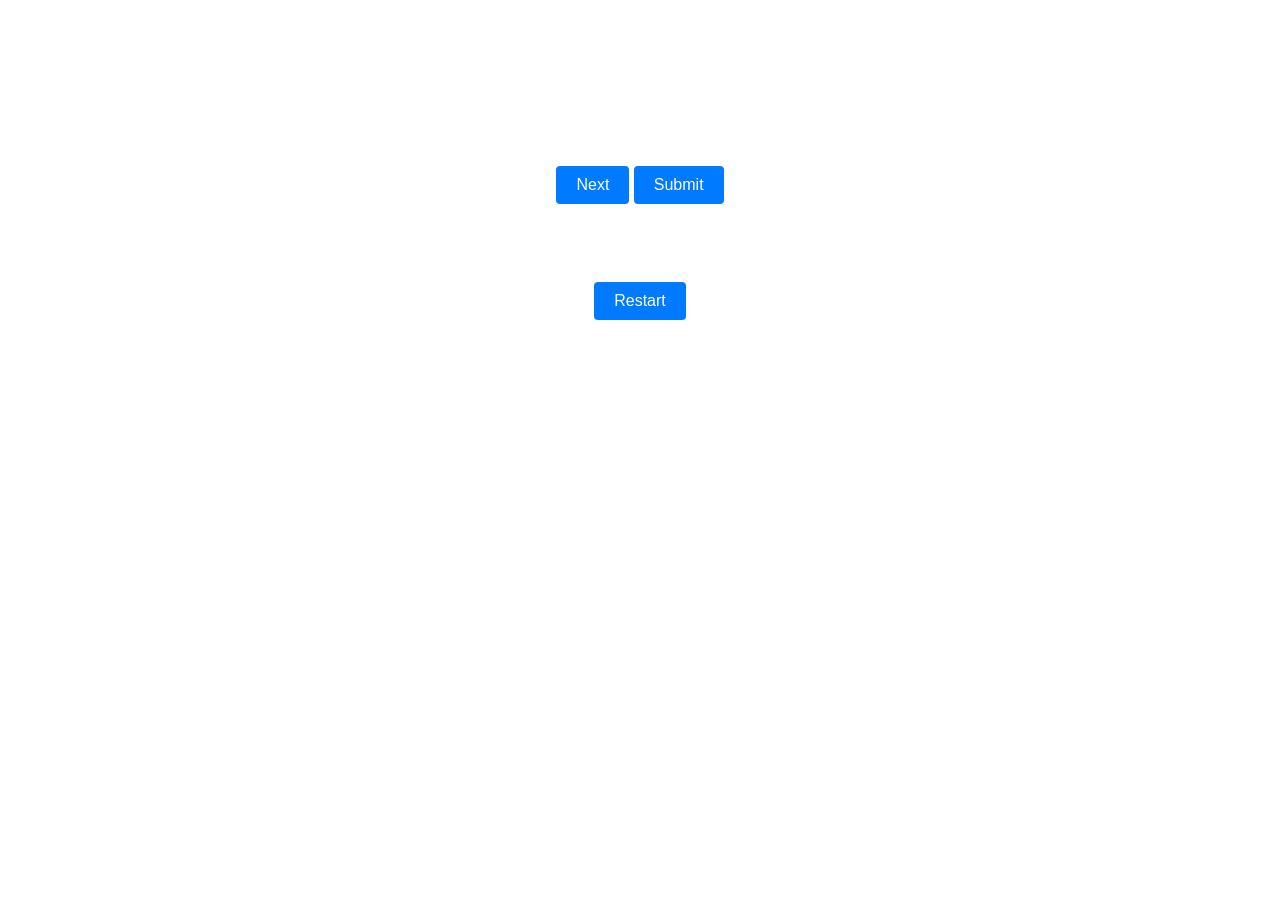
<file: index.html>
<!DOCTYPE html>
<html lang="en">
<head>
    <meta charset="UTF-8">
    <meta name="viewport" content="width=device-width, initial-scale=1.0">
    <title>Quiz App</title>
    <link rel="stylesheet" href="style.css">
</head>
<body>
    <div class="container">
        <h1>Quiz App</h1>
        <div id="quiz-container">
            <div id="question-container">
                <h2 id="question">Question text</h2>
                <form id="answer-form">
                    <!-- Answer radio buttons will go here -->
                </form>
            </div>
            <button id="next-btn" class="btn hide">Next</button>
            <button id="submit-btn" class="btn hide">Submit</button>
        </div>
        <div id="result-container" class="hide">
            <h2 id="result">Your Score: </h2>
            <button id="restart-btn" class="btn">Restart</button>
        </div>
    </div>

    <script src="quiz.js"></script>
</body>
</html>
</file>
<file: style.css>
body {
    font-family: Arial, sans-serif;
    color: #fff;
    background-image: url(https://t4.ftcdn.net/jpg/04/39/13/37/240_F_439133763_FrLdhZsd5aGC23r9ATARuKJBr8ifZjIe.jpg);
    background-size: 100vw;;
    align-items: center;
}

.container {
    background-color: transparent;
    padding: 20px;
    text-align: center;
}

.form-group {
    margin-bottom: 15px;
    text-align: left;
}

.form-group label {
    display: block;
    margin-bottom: 5px;
}

.form-group input {
    width: 100%;
    padding: 8px;
    box-sizing: border-box;
}

.btn {
    background-color: #007bff;
    color: #fff;
    border: none;
    padding: 10px 20px;
    cursor: pointer;
    border-radius: 4px;
    font-size: 16px;
    margin-top: 10px;
}

.btn:hover {
    background-color: #0056b3;
}

a {
    color: #007bff;
}

a:hover {
    text-decoration: underline;
}
</file>
